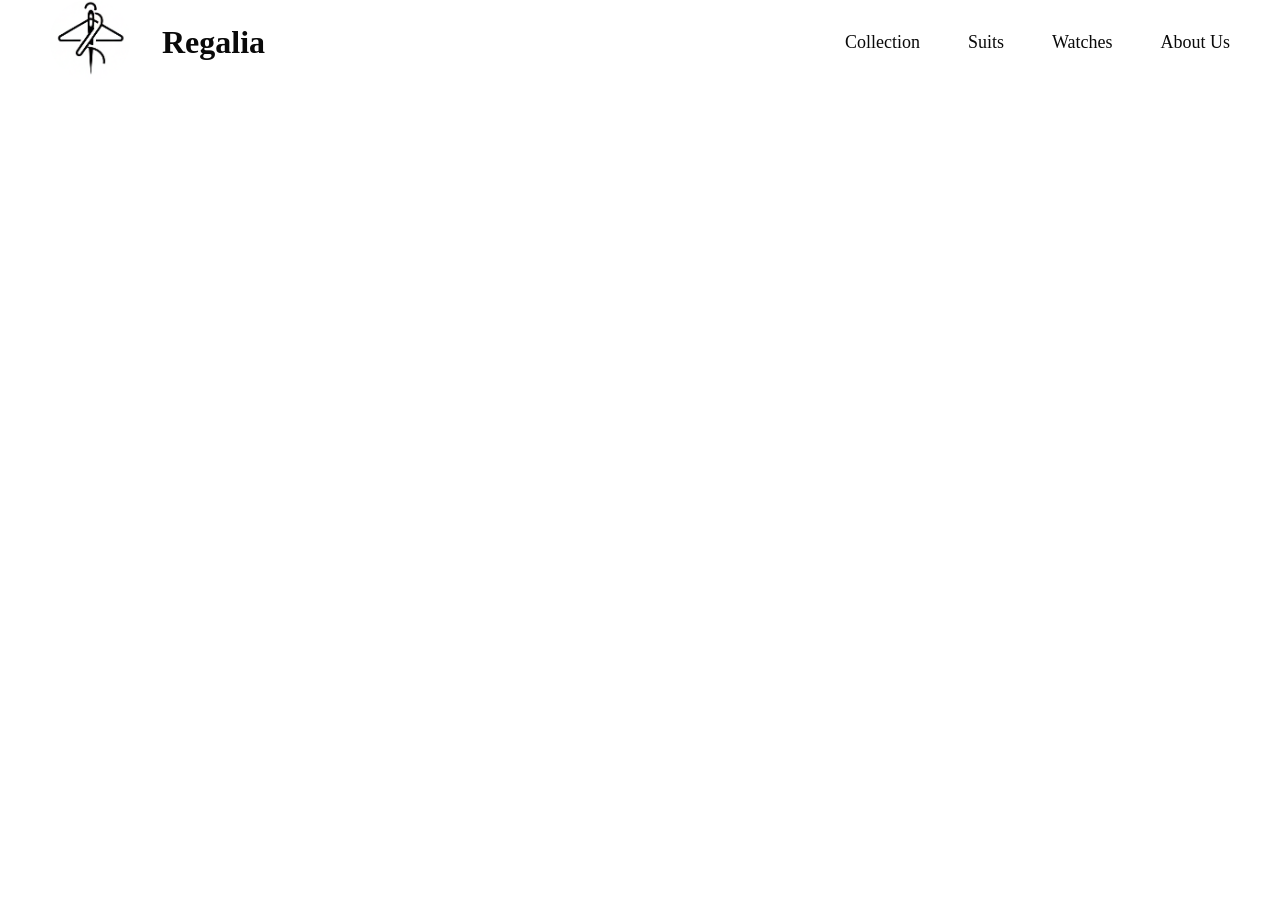
<file: Suits.html>
<!DOCTYPE html>
<html>
<head>
    <title>Regalia</title>
    <link href="style.css" rel="stylesheet">
    
</head>
<body>
    <header>
        <div class="navigation-bar">
            <div class="Logo">
                <a href="index.html">
                  <img class="image" src="Regani.png">  
                </a>
                <a href="index.html"><h1>Regalia</h1></a>

            </div>
            <nav>
                <ul>
                    <li><a href="Collection.html">Collection</a></li>
                    <li><a href="Suits.html">Suits</a></li>
                    <li><a href="Watches.html">Watches</a></li>
                    <li><a href="About_Us.html">About Us</a></li>
                </ul>
                
            </nav>
        </div>

    </header>
    <main>
        <div class="loader-wrapper">
            <div class="loader-content">
                <h1 class="loader-logo">REGALIA SUITS</h1>
                <div class="loader-line"></div>
            </div>
        </div>
    </main>
    <footer>

    </footer>
</body>
</html>
</file>
<file: style.css>
*{
    @import url('https://fonts.googleapis.com/css2?family=Cinzel:wght@400..900&display=swap');
    font-family: var(--cinzel);
    box-sizing: border-box;
    margin: 0;
    padding: 0;
    text-decoration: none;
}
:root {
    --primary-gold: #926718; 
    --royal-black: #0a0a0a;
    --pure-white: #ffffff;
    --cinzel: "Cinzel", serif;
}

body{
    position: relative;
    min-height: 100vh;
    min-width: auto;
    

}
.navigation-bar{
    display: flex;
    justify-content: space-between;
    align-items: center;
    padding: 0 50px;
    position: relative;
    background-color: var(--pure-white);
    animation: floatdown 1s 1.7s ease-in-out;
}

@keyframes floatdown{
    0%{
        transform: translateY(-30px);
    }
    100%{
        transform: translateY(0);
    }
}
.Logo{
    display: flex;
    align-items: center;
    gap: 2em;
    width: 50%;
}
.Logo a h1{
    font-size: 2em;
    color: var(--royal-black);
    position: relative;
}
.Logo a h1::after{
    content: "";
    position: absolute;
    left: 0;
    height: 2px;
    width: 0;
    background-color: var(--primary-gold);
    bottom: -5px;
    transition: 0.6s ease-in-out ;

}
.Logo a h1:hover::after{
    width: 100%;
    background-color: #926718;
}

.navigation-bar nav ul{
    display: flex;
    gap: 3em;
}
.navigation-bar nav li{
    list-style: none;
    display: flex;
}
.navigation-bar nav li a{
    text-decoration: none;
    color: var(--royal-black);
    font-size:18px ;
    font-weight: 500;
    position: relative;

}

.slide{
    width: 180px;
    height: 200px;
    border: 2px solid black;
    background-color: var(--primary-gold);
    z-index: 1000;
    position: absolute;
    border-radius: 5px;
    padding: 4px;
    opacity: 0;
    visibility: hidden;
    pointer-events: none;  
}

@media (max-width: 500px){
    .navigation-bar{
        padding: 0 10px;
        margin: 3px;
    }
    .Logo a h1{
    font-size: 3em;
    color: var(--royal-black);
    position: relative;
    }
    .navigation-bar nav{
        position: absolute;
        z-index: 9999;
        left: 300px;
        width: 500px;
        opacity: 0;
        visibility: hidden;
        pointer-events: none;         
    }
    nav li a{
        font-size: 20px;
    }
    .slide{
    width: 180px;
    height: 200px;
    border: 2px solid black;
    background-color: var(--primary-gold);
    z-index: 9990;
    position: absolute;
    border-radius: 5px;
    padding: 4px;
}
}
nav li a::after{
    content: "";
    position: absolute;
    left: 0;
    height: 2px;
    width: 0;
    background-color: var(--primary-gold);
    bottom: -5px;
    transition: 0.3s ease-in-out ;
}
nav li a:hover::after{
    width: 100%;
    background-color: #926718;

}
.image{
    height: 80px;
    width: auto;
    border-radius: 100px;
}


.loader-wrapper {
    position: fixed;
    top: 0;
    left: 0;
    width: 100%;
    height: 100vh;
    background-color: #0a0a0a;
    display: flex;
    justify-content: center;
    align-items: center;
    z-index: 9999;
    

    animation: loader-exit 1s forwards;
    animation-delay: 2s; 
}

.loader-content {
    text-align: center;
}

.loader-logo {
    font-family: 'Cinzel', serif;
    color: #ffffff;
    font-size: 3rem;
    letter-spacing: 12px;
    margin: 0;
    opacity: 0;
    animation: fadeIn 1.5s forwards;
}

.loader-line {
    height: 1px;
    width: 0;
    background-color: #c5a059;
    margin: 15px auto 0;
    animation: growLine 1.5s 0.5s forwards;
}



@keyframes fadeIn {
    to { opacity: 1; }
}

@keyframes growLine {
    to { width: 100%; }
}

@keyframes loader-exit {
    0% {
        opacity: 1;
        visibility: visible;
    }
    100% {
        opacity: 0;
        visibility: hidden;
        pointer-events: none; 
    }
}
main {
    display: flex;
    justify-content: center;
    position: relative;



}
.background img{
    width: 97vw;
    display: flex;
    border-radius: 20px;
    align-items: center; 
    animation: floatUp 1.2s  1.7s ease-in-out;

}

@keyframes floatUp{
    0%{
        transform: translateY(40px);
    }
    100%{
        transform: translateY(0);
    }

}

@media (max-width: 500px){
    .background img{
    width: 780px;
    border-radius: 20px; 
    animation: floatUp 1.2s  1.7s ease-in-out;
    position: absolute;
    left: 0;

    
}
.loader-wrapper {
    position: fixed;
    top: 0;
    left: 0;
    width: 100%;
    height: 1500px;
    background-color: #0a0a0a;
    display: flex;
    justify-content: center;
    align-items: center;
    z-index: 9999;
    

    animation: loader-exit 1s forwards;
    animation-delay: 2s; 
}

.loader-content {
    text-align: center;
}

.loader-logo {
    font-family: 'Cinzel', serif;
    color: #ffffff;
    font-size: 3rem;
    letter-spacing: 12px;
    margin: 0;
    opacity: 0;
    animation: fadeIn 1.5s forwards;
}

.loader-line {
    height: 1px;
    width: 0;
    background-color: #c5a059;
    margin: 15px auto 0;
    animation: growLine 1.5s 0.5s forwards;
}



    
}
</file>
